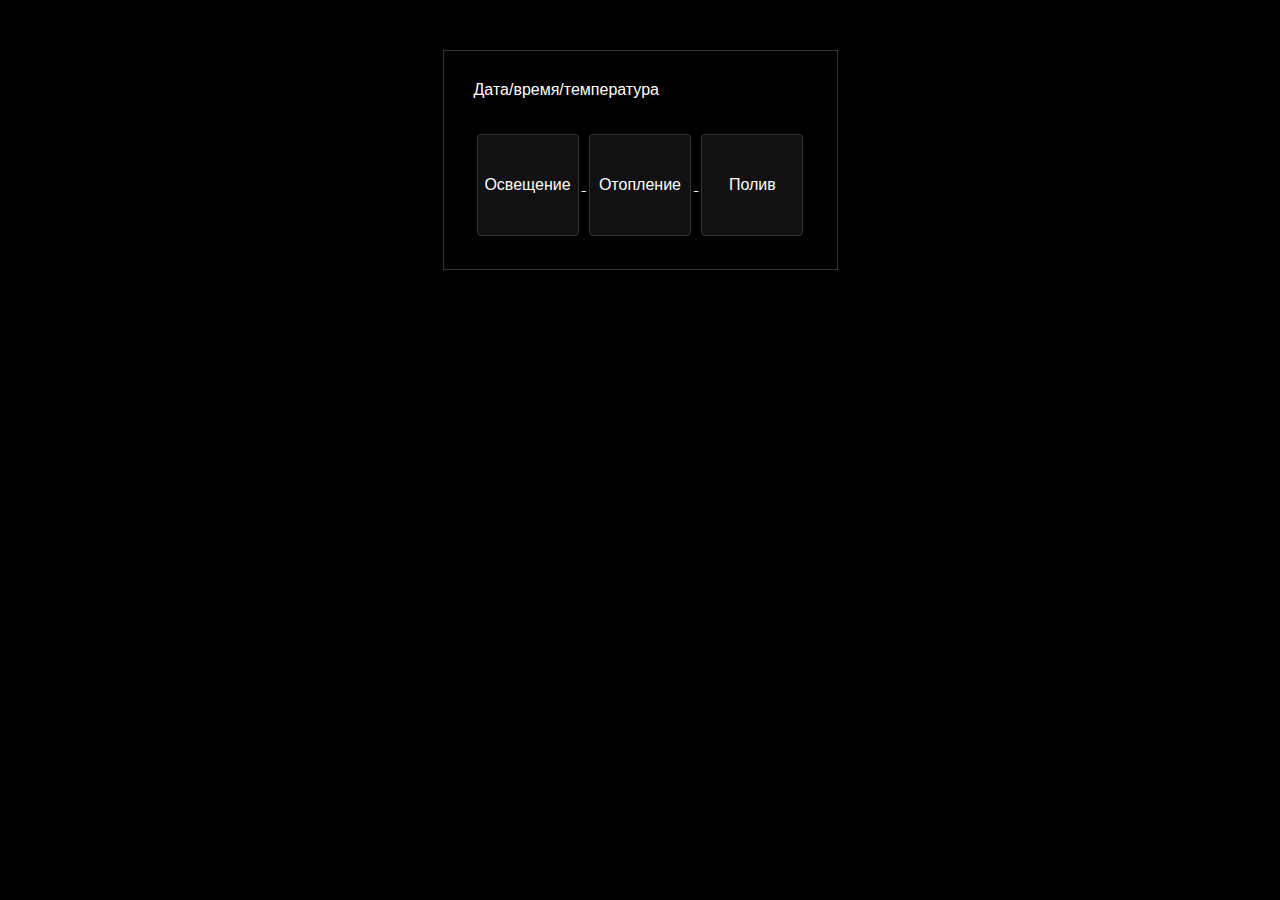
<file: web/index.html>
<!doctype html>
<html lang="en">
<head>
    <meta charset="UTF-8">
    <title>SmartHata</title>
    <style>
        body {
            background-color: black;
            color: white;
            font-family: sans-serif;
            margin: 50px auto;
            padding: 30px;
            width: 333px;
            border: 1px solid #333333;
        }

        div.block {
            display: inline-block;
            min-width: 100px;
            min-height: 100px;
            line-height: 100px;
            text-align: center;
            margin: 3px;
            background-color: #111111;
            border: 1px solid #333333;
            border-radius: 4px;
        }

        a {
            color: white;
        }
    </style>
</head>
<body>
<div style="height:50px;">Дата/время/температура</div>
<a href="#lighting">
    <div class="block">Освещение</div>
</a>
<a href="#warming">
    <div class="block">Отопление</div>
</a>
<a href="#watering">
    <div class="block">Полив</div>
</a>
</body>
</html>
</file>
